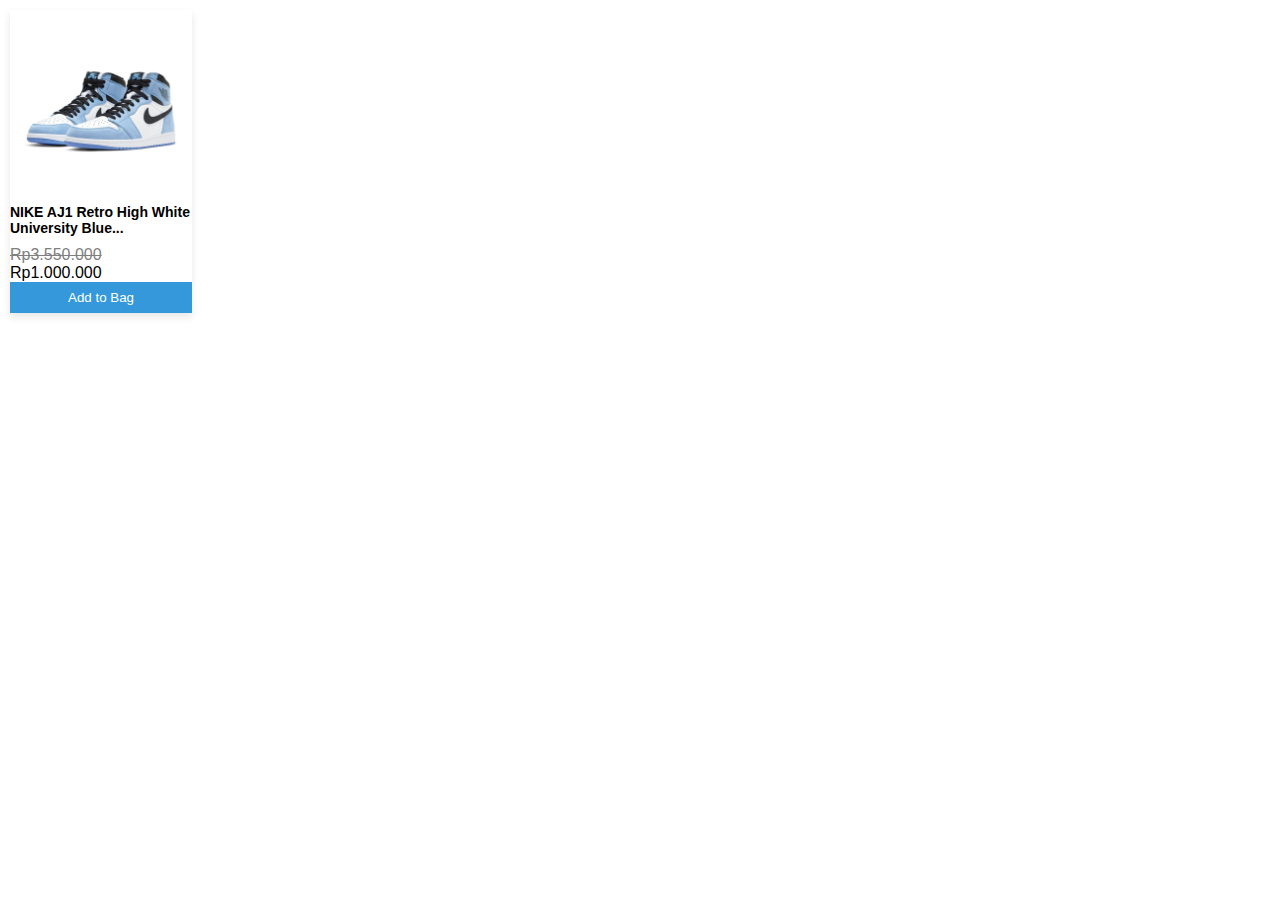
<file: Soal Nomer 1/index.html>
<!DOCTYPE html>
<html lang="en">
<head>
    <meta charset="UTF-8">
    <meta name="viewport" content="width=device-width, initial-scale=1.0">
    <link rel="stylesheet" href="style.css">
    <title>Product Card</title>
</head>
<body>
    <div class="product-card">
        <img src="Jordan 1 Retro High White University Blue Black - US 4 - EU 36.jpg" alt="Product Image" class="product-image">
        <h3 class="product-title">NIKE AJ1 Retro High White University Blue...</h3>
        <div class="product-price">
            <span class="original-price">Rp3.550.000</span>
            <span class="discounted-price">Rp1.000.000</span>
        </div>
        <button class="add-to-bag-btn">Add to Bag</button>
    </div>
</body>
</html>
</file>
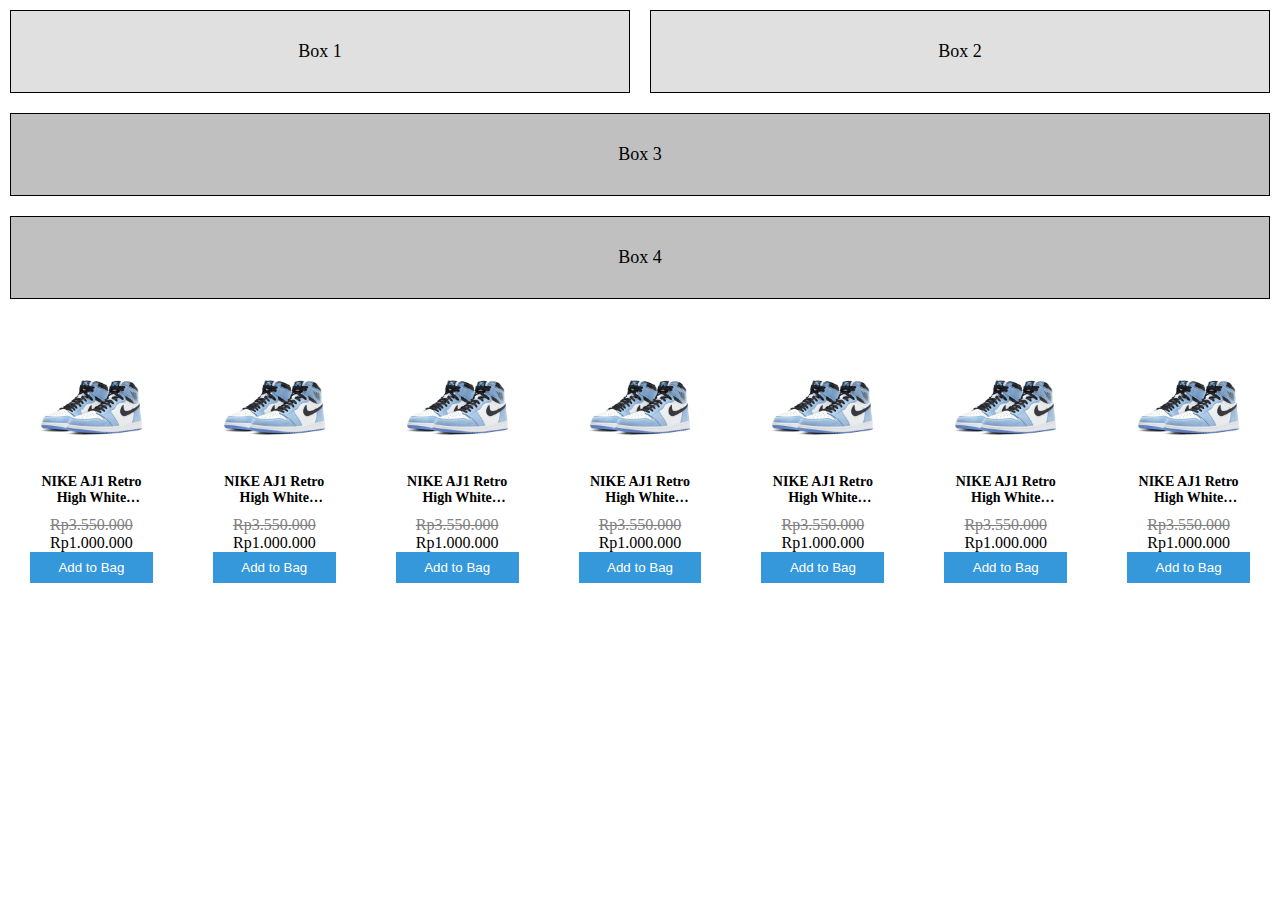
<file: Soal Nomer 2/index.html>
<!DOCTYPE html>
<html lang="en">
<head>
    <meta charset="UTF-8">
    <meta name="viewport" content="width=device-width, initial-scale=1.0">
    <link rel="stylesheet" href="style.css">
    <title>Flexbox Layout</title>
</head>
<body>
    <div class="container">
        <div class="box box1">Box 1</div>
        <div class="box box2">Box 2</div>
    </div>
    <div class="container">
        <div class="box box3">Box 3</div>
    </div>
    <div class="container">
        <div class="box box4">Box 4</div>
    </div>
    
    <!-- Product Cards Section -->
    <div class="product-cards-container">
        <div class="product-card">
             <img src="Jordan 1 Retro High White University Blue Black - US 4 - EU 36.jpg" alt="Product Image" class="product-image">
             <h3 class="product-title">NIKE AJ1 Retro High White University Blue...</h3>
             <div class="product-price">
                <span class="original-price">Rp3.550.000</span>
                <span class="discounted-price">Rp1.000.000</span>
            </div>
            <button class="add-to-bag-btn">Add to Bag</button>
        </div>
        
        <div class="product-card">
            <img src="Jordan 1 Retro High White University Blue Black - US 4 - EU 36.jpg" alt="Product Image" class="product-image">
            <h3 class="product-title">NIKE AJ1 Retro High White University Blue...</h3>
            <div class="product-price">
               <span class="original-price">Rp3.550.000</span>
               <span class="discounted-price">Rp1.000.000</span>
           </div>
           <button class="add-to-bag-btn">Add to Bag</button>
       </div>

       <div class="product-card">
             <img src="Jordan 1 Retro High White University Blue Black - US 4 - EU 36.jpg" alt="Product Image" class="product-image">
             <h3 class="product-title">NIKE AJ1 Retro High White University Blue...</h3>
             <div class="product-price">
                <span class="original-price">Rp3.550.000</span>
                <span class="discounted-price">Rp1.000.000</span>
            </div>
            <button class="add-to-bag-btn">Add to Bag</button>
        </div>

        <div class="product-card">
             <img src="Jordan 1 Retro High White University Blue Black - US 4 - EU 36.jpg" alt="Product Image" class="product-image">
             <h3 class="product-title">NIKE AJ1 Retro High White University Blue...</h3>
             <div class="product-price">
                <span class="original-price">Rp3.550.000</span>
                <span class="discounted-price">Rp1.000.000</span>
            </div>
            <button class="add-to-bag-btn">Add to Bag</button>
        </div>

       <div class="product-card">
             <img src="Jordan 1 Retro High White University Blue Black - US 4 - EU 36.jpg" alt="Product Image" class="product-image">
             <h3 class="product-title">NIKE AJ1 Retro High White University Blue...</h3>
             <div class="product-price">
                <span class="original-price">Rp3.550.000</span>
                <span class="discounted-price">Rp1.000.000</span>
            </div>
            <button class="add-to-bag-btn">Add to Bag</button>
        </div>

        <div class="product-card">
             <img src="Jordan 1 Retro High White University Blue Black - US 4 - EU 36.jpg" alt="Product Image" class="product-image">
             <h3 class="product-title">NIKE AJ1 Retro High White University Blue...</h3>
             <div class="product-price">
                <span class="original-price">Rp3.550.000</span>
                <span class="discounted-price">Rp1.000.000</span>
            </div>
            <button class="add-to-bag-btn">Add to Bag</button>
        </div>

        <div class="product-card">
             <img src="Jordan 1 Retro High White University Blue Black - US 4 - EU 36.jpg" alt="Product Image" class="product-image">
             <h3 class="product-title">NIKE AJ1 Retro High White University Blue...</h3>
             <div class="product-price">
                <span class="original-price">Rp3.550.000</span>
                <span class="discounted-price">Rp1.000.000</span>
            </div>
            <button class="add-to-bag-btn">Add to Bag</button>
        </div>
    </div>
</body>
</html>
</file>
<file: Soal Nomer 1/style.css>
body {
  font-family: Arial, sans-serif;
  margin: 0;
  padding: 0;
}

.product-card {
  max-width: 182px; /* Set max width for desktop */
  width: 100%; /* Responsive width */
  margin: 10px;
  box-shadow: 0 4px 8px rgba(0, 0, 0, 0.1);
}

.product-image {
  width: 100%;
  height: auto;
}

.product-title {
  font-size: 14px;
  margin: 8px 0;
  max-height: 2.8em; /* Set max height for two lines */
  overflow: hidden;
  text-overflow: ellipsis;
  display: -webkit-box;
  -webkit-line-clamp: 2;
  -webkit-box-orient: vertical;
}

.product-price {
  margin-top: 10px;
}

.original-price {
  text-decoration: line-through;
  color: gray;
}

.add-to-bag-btn {
  width: 100%;
  padding: 8px;
  background-color: #3498db;
  color: #fff;
  border: none;
  cursor: pointer;
}
</file>
<file: Soal Nomer 2/style.css>
body,
html {
  margin: 0;
  padding: 0;
}

.container {
  display: flex;
  flex-wrap: wrap;
}

.box {
  box-sizing: border-box;
  padding: 30px;
  text-align: center;
  flex: 1;
}

.product-cards-container {
  display: flex;
  flex-wrap: wrap;
  justify-content: space-between;
}

.product-card {
  box-sizing: border-box;
  padding: 20px;
  margin: 10px;
  text-align: center;
  flex: 1;
}

/* Optional styling for better visualization */
.box {
  border: 1px solid #000;
  margin: 10px;
  font-size: 18px;
}

.box1,
.box2 {
  background-color: #e0e0e0;
}

.box3,
.box4 {
  background-color: #c0c0c0;
}

.product-image {
  width: 100%;
  height: auto;
}

.product-title {
  font-size: 14px;
  margin: 8px 0;
  max-height: 2.8em; /* Set max height for two lines */
  overflow: hidden;
  text-overflow: ellipsis;
  display: -webkit-box;
  -webkit-line-clamp: 2;
  -webkit-box-orient: vertical;
}

.product-price {
  margin-top: 10px;
}

.original-price {
  text-decoration: line-through;
  color: gray;
}

.add-to-bag-btn {
  width: 100%;
  padding: 8px;
  background-color: #3498db;
  color: #fff;
  border: none;
  cursor: pointer;
}
</file>
